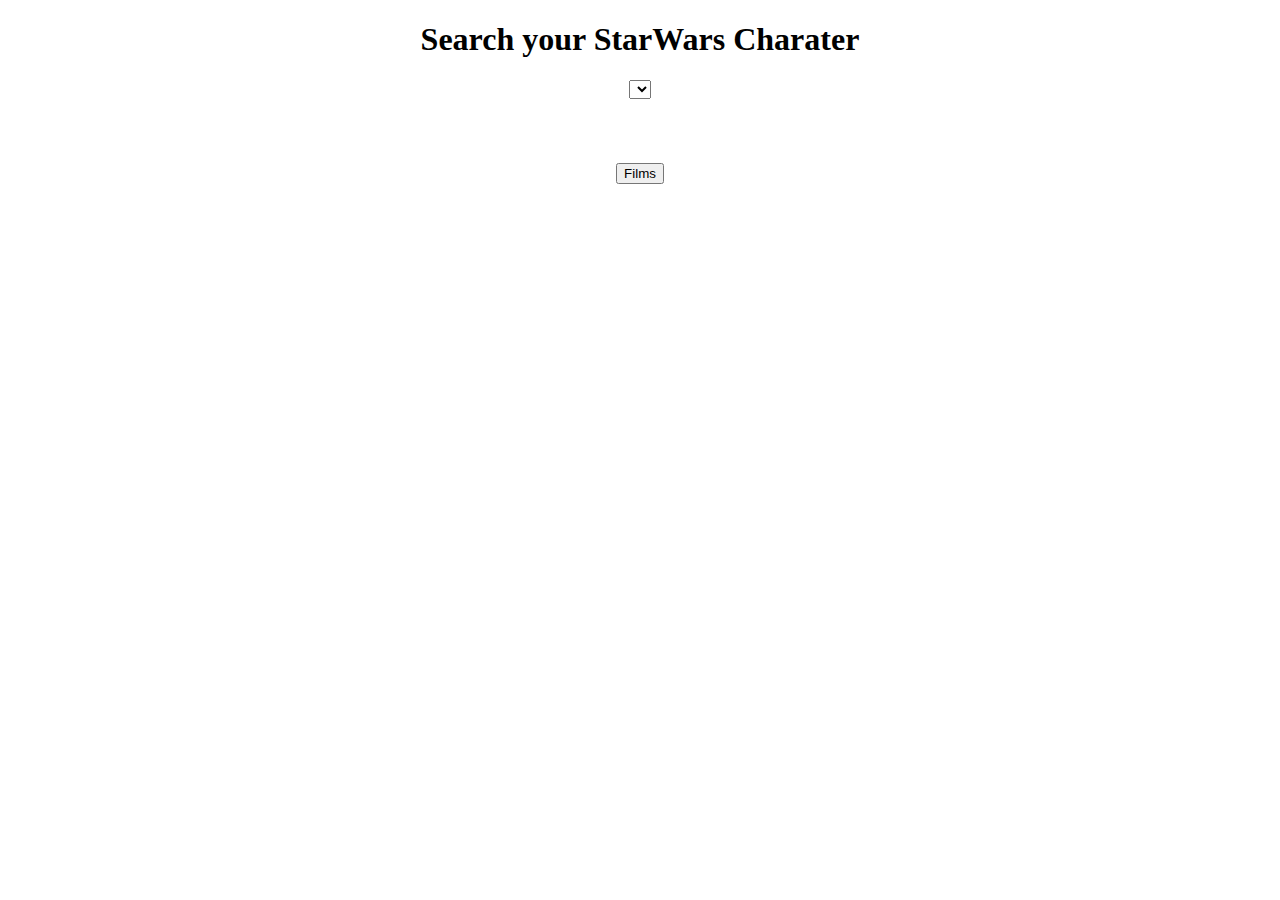
<file: index.html>
<!DOCTYPE html>
<html lang="en">
<head>
    <meta charset="UTF-8">
    <meta name="viewport" content="width=device-width, initial-scale=1.0">
    <link rel="stylesheet" href="style.css">
    <link href="https://cdn.jsdelivr.net/npm/bootstrap@5.1.3/dist/css/bootstrap.min.css" rel="stylesheet" integrity="sha384-1BmE4kWBq78iYhFldvKuhfTAU6auU8tT94WrHftjDbrCEXSU1oBoqyl2QvZ6jIW3" crossorigin="anonymous">
    <title>Document</title>
</head>
<body>
    <main>

        <h1>
            Search your StarWars Charater
    </h1>
    <!-- <p>have two tabs, one with the charater description and the other with the film information.
        if there is more that one film for a character have the file information scroll.
    </p> -->
    <div class="dropdown">
<select name="characterList">

    <option value="" id="characterList"></option>
 
</select>
      </div>
    
<div class="container">
    
    <div id="characterInfo">

        <a href="films.html"><button type="button" class="btn btn-primary">Films</button></a>
    </div>
</div>
</main>
<script src="script.js"></script>
</body>
</html>
</file>
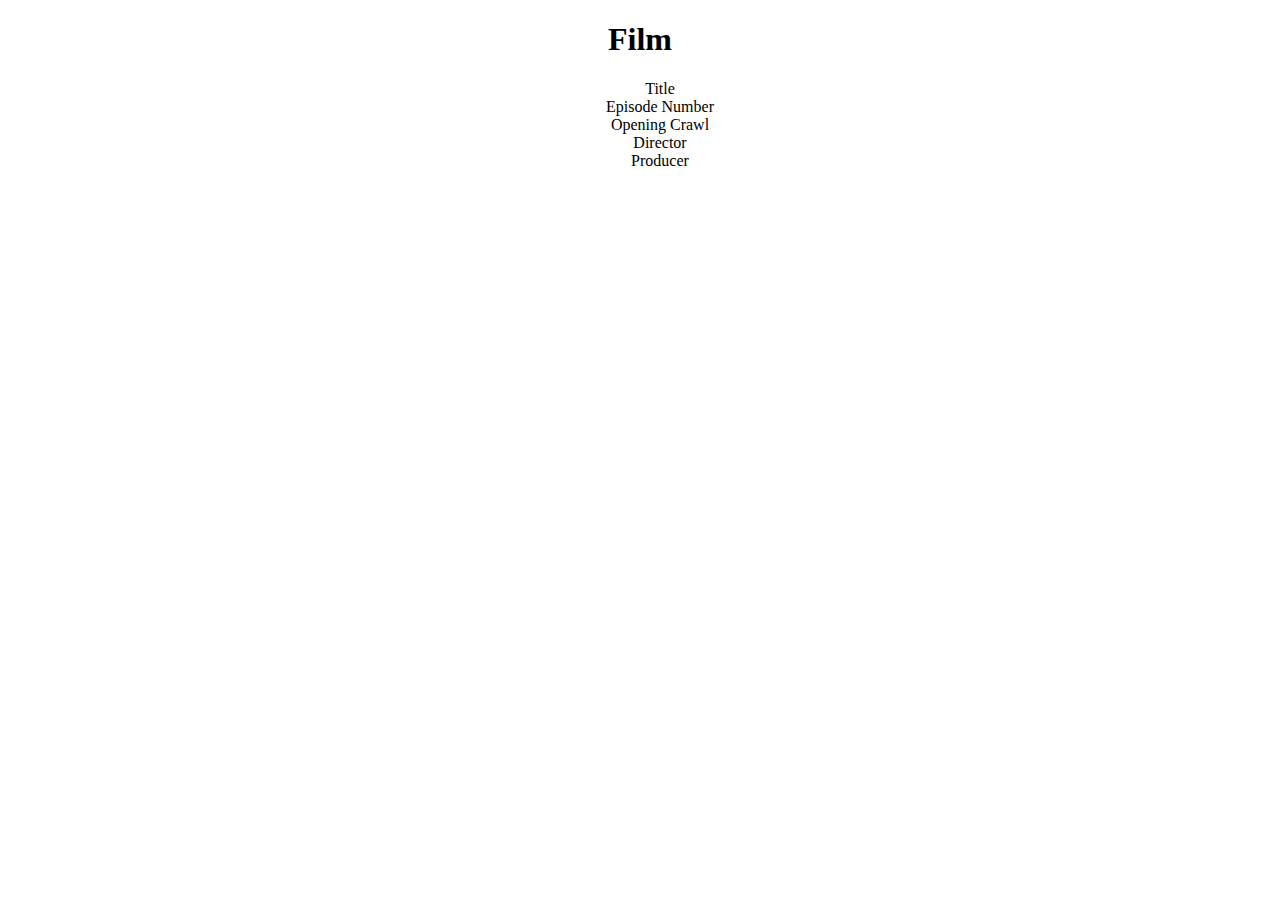
<file: films.html>
<!DOCTYPE html>
<html lang="en">
<head>
    <meta charset="UTF-8">
    <meta name="viewport" content="width=device-width, initial-scale=1.0">
    <link rel="stylesheet" href="filmStyle.css">
    <title>Document</title>
</head>
<body>
    <h1>Film</h1>
    <ul>
        <li>Title</li>
        <li>Episode Number</li>
        <li>Opening Crawl</li>
        <li>Director</li>
        <li>Producer</li>
    </ul>
</body>
</html>
</file>
<file: style.css>
main{
    text-align: center;
}

ul{
    list-style: none;
}

form{
    display: flex;
    justify-content: center;
}
#characterInfo{
    margin: 4rem;
}

input{
    max-width: 15rem;
}
</file>
<file: filmStyle.css>
body{
    text-align: center;
}

ul{
    list-style: none;
}
</file>
